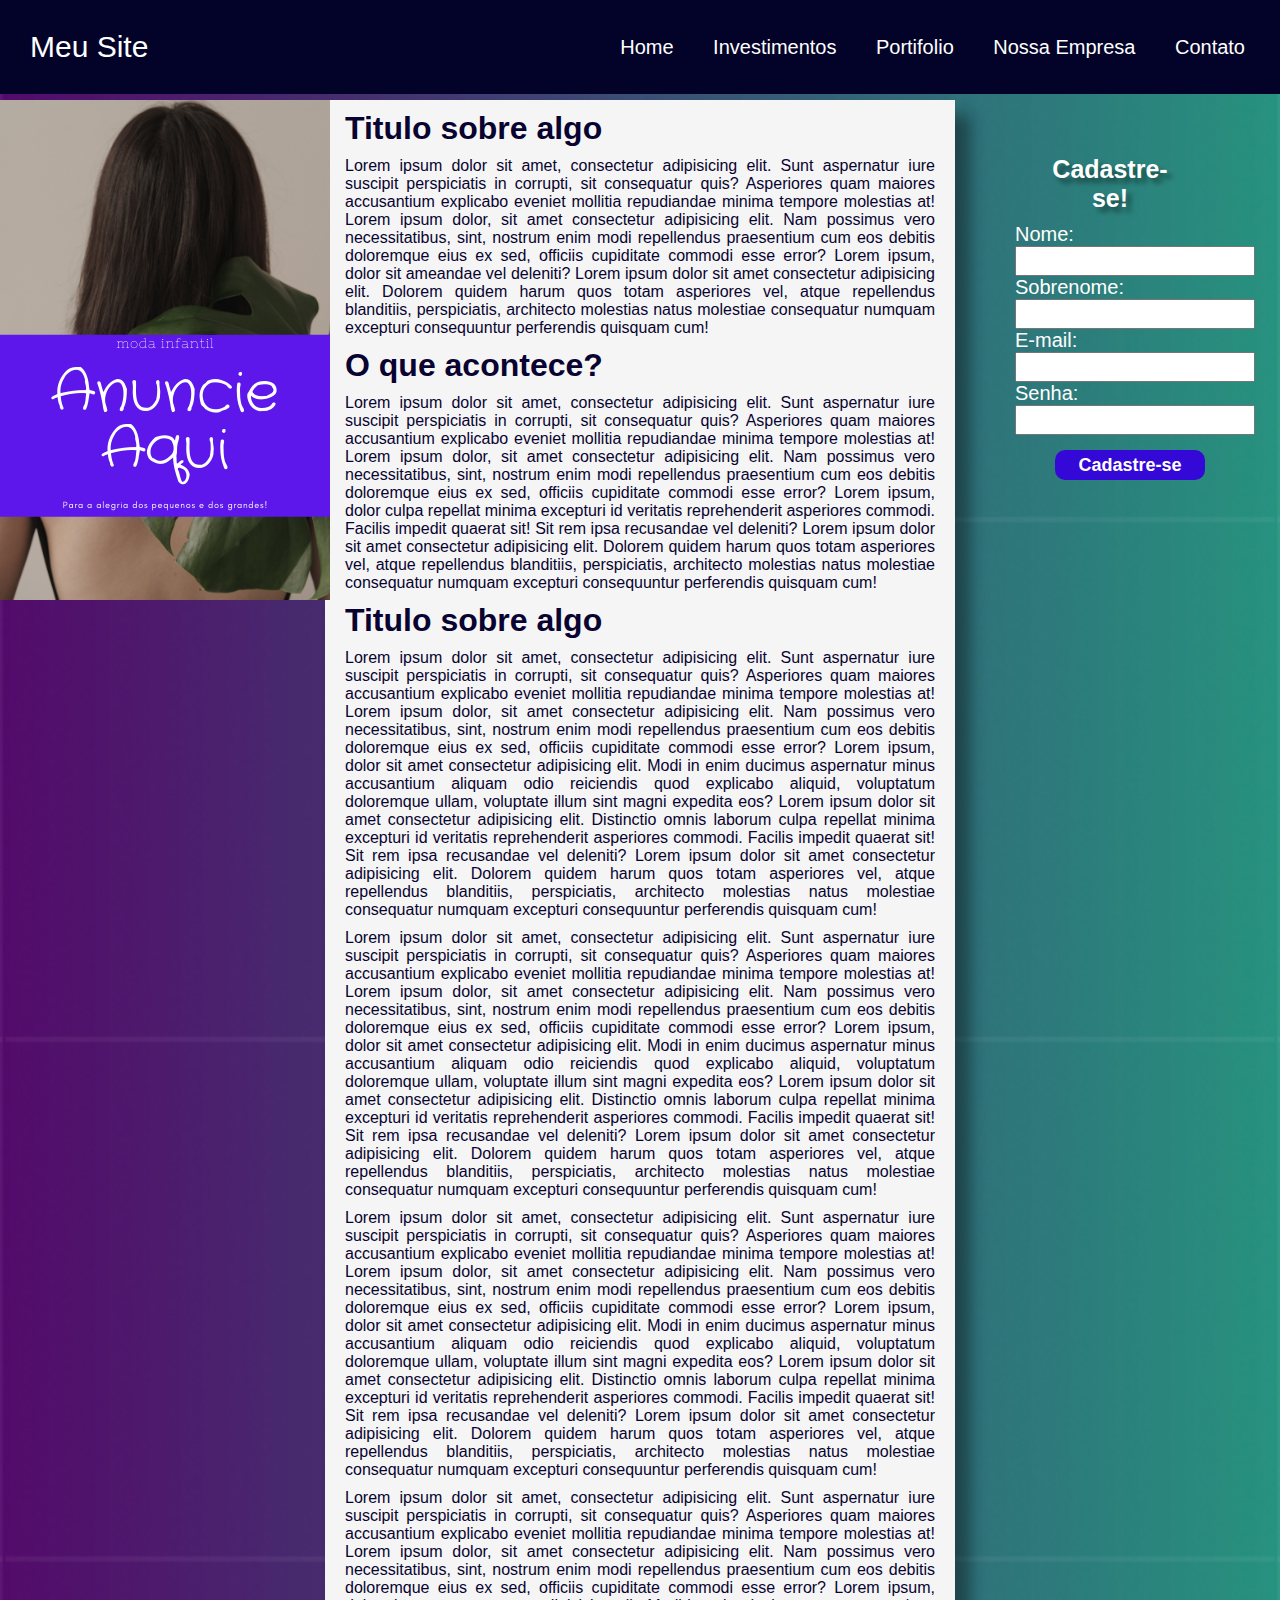
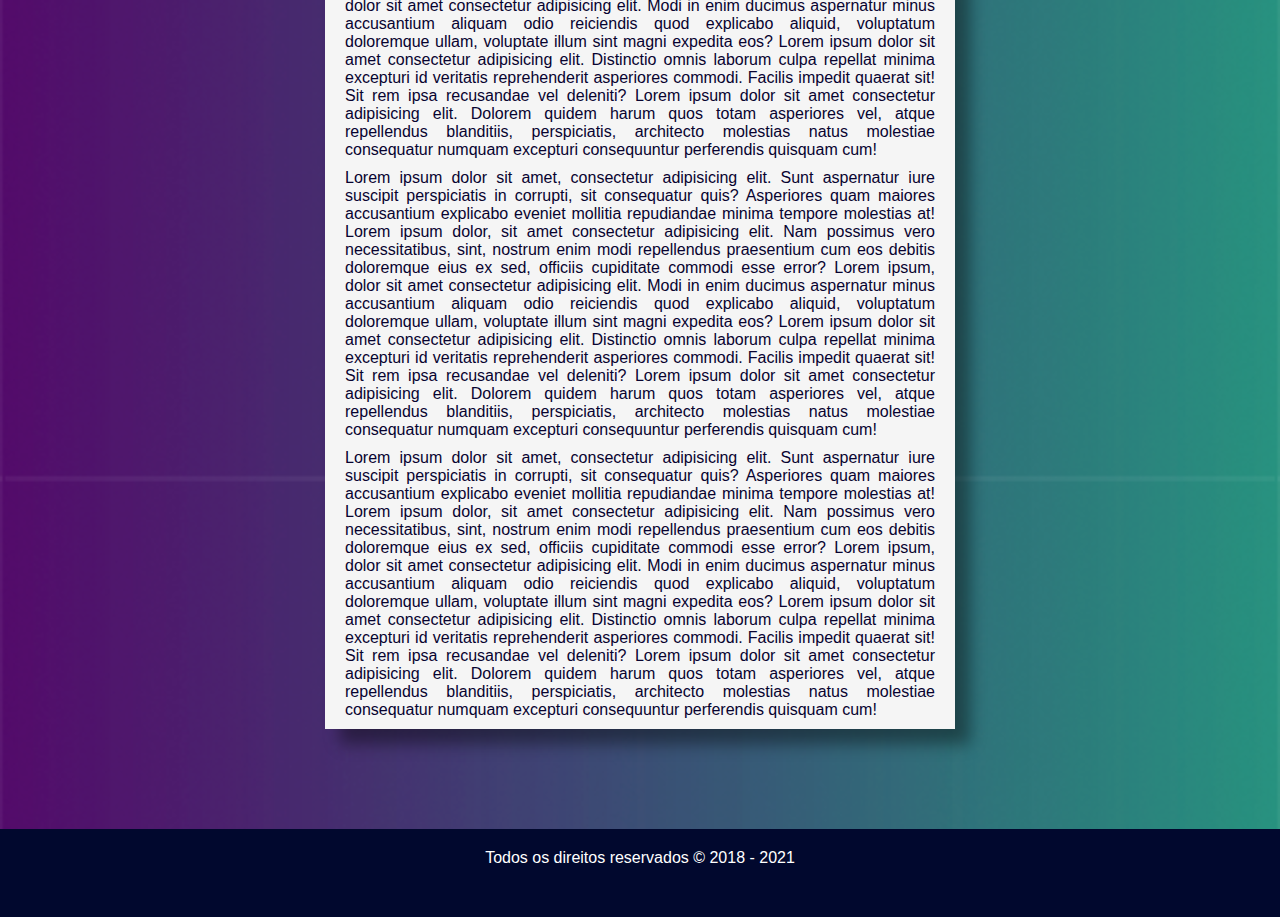
<file: teste.html>
<!DOCTYPE html>
<html lang="pt-br">
<head>
    <meta charset="UTF-8">
    <meta http-equiv="X-UA-Compatible" content="IE=edge">
    <meta name="viewport" content="width=device-width, initial-scale=1.0">
    <title>Um Novo Rumo</title>
    <link rel="stylesheet" href="https://cdnjs.cloudflare.com/ajax/libs/font-awesome/5.15.4/css/all.min.css">
    <style>
        * {
            margin: 0px;
            padding: 0px;
            text-decoration: none;
            box-sizing: border-box;
            font-family:sans-serif;
        }
        body {
            background-image: url(./imagens/fundo2.png);
            background-size: 100%;
            /*background-color: rgba(255, 255, 255, 0.336);*/
        }
        p, h1 {
            color:rgb(8, 3, 48);
            margin: 10px 20px;
        }
        article p {
            text-align: justify;
        }
        .navbar {
            background-color: rgb(3, 3, 41);
            padding: 30px;
            position: fixed;
            width: 100%;
            color: white;
            z-index: 101;
        }
        .max-width {
            max-width: 1300px;
            display: flex;
            align-items: center;
            z-index: 999;
            justify-content: space-between;
            z-index: 102;
            
        }
        .navbar .menu li {
            display: inline-block;
            margin-left: 25px;
        }
        .navbar .menu li a {
            font-size: 20px;
            font-weight: 500;
            color: white;
            padding-top: 10px;
            padding-bottom: 10px;
            padding-left: 5px;
            padding-right: 5px;
        }
        .navbar .menu li a:hover {
            background-color: white;
            color:rgb(3, 3, 41);
            border-radius: 7px;
        }
        .navbar .menu-btn {
            display: none;
            cursor: pointer;
        }
        .logo {
            font-size: 30px;
            color: white;
        }
        .logo a {
            color: white;
        }
        .submenu-home {
            display: none;
            /*width: 100px;*/
        }
        .especial {
            display: flex;
        }
        .banner1 {
            margin: 100px 0px;
            height: 500px;
            width: 25%;
            background-color: black;
            z-index: 100;
        }
        article {
            margin: 100px 5px;
            width: 50%;
            background-color: whitesmoke;
            box-shadow: 15px 15px 15px rgba(0, 0, 0, 0.397);
        }
        .banner2 {
            margin: 100px 0px;
            height:500px;
            width: 25%;
            /*background-color: rgba(22, 4, 88, 0.555);*/
            text-align: center;
            padding-right: 100px;
            z-index: 100;
        }
        form {
            margin: 25%;
            color: white;
            font-size: 20px;

        }
        form input {
            font-size: 18px;
            height: 30px;
            width: 240px;
        }
        form label {
            display: flex;
            color: rgb(255, 255, 255);
        }
        #submit {
            background-color: rgb(52, 8, 214);
            color: rgb(255, 255, 255);
            border-style: none;
            border-radius: 10px;
            font-weight: bold;
            margin-left: 40px;
            margin-top: 15px;
            height: 30px;
            width: 150px;
            cursor: pointer;
        }
        form h1 {
            font-size: 25px;
            margin-bottom: 10px;
            color: rgb(255, 255, 255);
            width: 150px;
            text-shadow: 5px 5px 5px rgba(0, 0, 0, 0.459);
        }
        footer {
            background-color: rgb(1, 8, 46);
            text-align: center;
            padding-bottom: 50px;
        }
        footer p {
            color:rgb(255, 255, 255);
            padding-top: 20px;
            padding-bottom: 0px;
            margin:0px;
        }
        @media (max-width: 747px){
            /*menu {
                display: none;
            }*/
            .navbar .menu-btn {
                display: block;
                z-index: 999;
            }
            .menu {
                background-color: brown;
                position: fixed;
                height: 100vh;
                width: 100%;
                left: -100%;
                top: 0;
                text-align:center;
                padding-top: 80px;
                transition: all 0.3s ease;
            }
            .navbar .menu.active {
                left: 0;
            }
            .navbar .menu li {
                display: block;
            }
            .navbar .menu li a {
                display: inline-block;
                margin: 13px 0px;
                font-size: 25px;
            }
            .banner1, article {
                display:none;
            }
            .banner2 {
                width: 100%;
                height: 100%;
                margin: 13%;
                text-align: center;
                align-items: center;
                /*margin: auto;*/
                
            }
            input {
                width: 250px;
                height: 35px;
                display: flex;
                margin: auto;
                margin-left: -30px;
                font-size: 21px;
            }
            #submit {
                margin: auto;
                text-align: center;
                padding-left: 20px;
                font-size: 20px;
                height: 40px;
                width:150px;
            }

        }
    </style>
</head>
<body>
    <nav class="navbar">
        <div class="max-width">
            <div class="logo">
                <a href="#">Meu Site</a>
            </div>
            <ul class="menu">
                <li class="sub">
                    <a href="#">Home</a>
                    <ul class="submenu-home">
                        <li><a href="#">Inicio</a></li>
                        <li><a href="#">Outro</a></li>
                        <li><a href="#">Vida</a></li>
                    </ul>
                </li>
                <li><a href="#">Investimentos</a></li>
                <li><a href="#">Portifolio</a></li>
                <li><a href="#">Nossa Empresa</a></li>
                <li><a href="#">Contato</a></li>
            </ul>
            <div class="menu-btn">
                <i class="fas fa-bars"></i>
            </div>
        </div>
    </nav>
    <main>
        <div class="especial">
            <div class="banner1">
                <img src="imagens/anuncie.png" width="330" height="500">
            </div>
        <article>
            <h1>Titulo sobre algo</h1>
            <p>Lorem ipsum dolor sit amet, consectetur adipisicing elit. Sunt aspernatur iure suscipit perspiciatis in corrupti, sit consequatur quis? Asperiores quam maiores accusantium explicabo eveniet mollitia repudiandae minima tempore molestias at! Lorem ipsum dolor, sit amet consectetur adipisicing elit. Nam possimus vero necessitatibus, sint, nostrum enim modi repellendus praesentium cum eos debitis doloremque eius ex sed, officiis cupiditate commodi esse error? Lorem ipsum, dolor sit ameandae vel deleniti? Lorem ipsum dolor sit amet consectetur adipisicing elit. Dolorem quidem harum quos totam asperiores vel, atque repellendus blanditiis, perspiciatis, architecto molestias natus molestiae consequatur numquam excepturi consequuntur perferendis quisquam cum!</p>
            <h1>O que acontece?</h1>
            <p>Lorem ipsum dolor sit amet, consectetur adipisicing elit. Sunt aspernatur iure suscipit perspiciatis in corrupti, sit consequatur quis? Asperiores quam maiores accusantium explicabo eveniet mollitia repudiandae minima tempore molestias at! Lorem ipsum dolor, sit amet consectetur adipisicing elit. Nam possimus vero necessitatibus, sint, nostrum enim modi repellendus praesentium cum eos debitis doloremque eius ex sed, officiis cupiditate commodi esse error? Lorem ipsum, dolor culpa repellat minima excepturi id veritatis reprehenderit asperiores commodi. Facilis impedit quaerat sit! Sit rem ipsa recusandae vel deleniti? Lorem ipsum dolor sit amet consectetur adipisicing elit. Dolorem quidem harum quos totam asperiores vel, atque repellendus blanditiis, perspiciatis, architecto molestias natus molestiae consequatur numquam excepturi consequuntur perferendis quisquam cum!</p>
            <h1>Titulo sobre algo</h1>
            <p>Lorem ipsum dolor sit amet, consectetur adipisicing elit. Sunt aspernatur iure suscipit perspiciatis in corrupti, sit consequatur quis? Asperiores quam maiores accusantium explicabo eveniet mollitia repudiandae minima tempore molestias at! Lorem ipsum dolor, sit amet consectetur adipisicing elit. Nam possimus vero necessitatibus, sint, nostrum enim modi repellendus praesentium cum eos debitis doloremque eius ex sed, officiis cupiditate commodi esse error? Lorem ipsum, dolor sit amet consectetur adipisicing elit. Modi in enim ducimus aspernatur minus accusantium aliquam odio reiciendis quod explicabo aliquid, voluptatum doloremque ullam, voluptate illum sint magni expedita eos? Lorem ipsum dolor sit amet consectetur adipisicing elit. Distinctio omnis laborum culpa repellat minima excepturi id veritatis reprehenderit asperiores commodi. Facilis impedit quaerat sit! Sit rem ipsa recusandae vel deleniti? Lorem ipsum dolor sit amet consectetur adipisicing elit. Dolorem quidem harum quos totam asperiores vel, atque repellendus blanditiis, perspiciatis, architecto molestias natus molestiae consequatur numquam excepturi consequuntur perferendis quisquam cum!</p>
            <p>Lorem ipsum dolor sit amet, consectetur adipisicing elit. Sunt aspernatur iure suscipit perspiciatis in corrupti, sit consequatur quis? Asperiores quam maiores accusantium explicabo eveniet mollitia repudiandae minima tempore molestias at! Lorem ipsum dolor, sit amet consectetur adipisicing elit. Nam possimus vero necessitatibus, sint, nostrum enim modi repellendus praesentium cum eos debitis doloremque eius ex sed, officiis cupiditate commodi esse error? Lorem ipsum, dolor sit amet consectetur adipisicing elit. Modi in enim ducimus aspernatur minus accusantium aliquam odio reiciendis quod explicabo aliquid, voluptatum doloremque ullam, voluptate illum sint magni expedita eos? Lorem ipsum dolor sit amet consectetur adipisicing elit. Distinctio omnis laborum culpa repellat minima excepturi id veritatis reprehenderit asperiores commodi. Facilis impedit quaerat sit! Sit rem ipsa recusandae vel deleniti? Lorem ipsum dolor sit amet consectetur adipisicing elit. Dolorem quidem harum quos totam asperiores vel, atque repellendus blanditiis, perspiciatis, architecto molestias natus molestiae consequatur numquam excepturi consequuntur perferendis quisquam cum!</p>
            <p>Lorem ipsum dolor sit amet, consectetur adipisicing elit. Sunt aspernatur iure suscipit perspiciatis in corrupti, sit consequatur quis? Asperiores quam maiores accusantium explicabo eveniet mollitia repudiandae minima tempore molestias at! Lorem ipsum dolor, sit amet consectetur adipisicing elit. Nam possimus vero necessitatibus, sint, nostrum enim modi repellendus praesentium cum eos debitis doloremque eius ex sed, officiis cupiditate commodi esse error? Lorem ipsum, dolor sit amet consectetur adipisicing elit. Modi in enim ducimus aspernatur minus accusantium aliquam odio reiciendis quod explicabo aliquid, voluptatum doloremque ullam, voluptate illum sint magni expedita eos? Lorem ipsum dolor sit amet consectetur adipisicing elit. Distinctio omnis laborum culpa repellat minima excepturi id veritatis reprehenderit asperiores commodi. Facilis impedit quaerat sit! Sit rem ipsa recusandae vel deleniti? Lorem ipsum dolor sit amet consectetur adipisicing elit. Dolorem quidem harum quos totam asperiores vel, atque repellendus blanditiis, perspiciatis, architecto molestias natus molestiae consequatur numquam excepturi consequuntur perferendis quisquam cum!</p>
            <p>Lorem ipsum dolor sit amet, consectetur adipisicing elit. Sunt aspernatur iure suscipit perspiciatis in corrupti, sit consequatur quis? Asperiores quam maiores accusantium explicabo eveniet mollitia repudiandae minima tempore molestias at! Lorem ipsum dolor, sit amet consectetur adipisicing elit. Nam possimus vero necessitatibus, sint, nostrum enim modi repellendus praesentium cum eos debitis doloremque eius ex sed, officiis cupiditate commodi esse error? Lorem ipsum, dolor sit amet consectetur adipisicing elit. Modi in enim ducimus aspernatur minus accusantium aliquam odio reiciendis quod explicabo aliquid, voluptatum doloremque ullam, voluptate illum sint magni expedita eos? Lorem ipsum dolor sit amet consectetur adipisicing elit. Distinctio omnis laborum culpa repellat minima excepturi id veritatis reprehenderit asperiores commodi. Facilis impedit quaerat sit! Sit rem ipsa recusandae vel deleniti? Lorem ipsum dolor sit amet consectetur adipisicing elit. Dolorem quidem harum quos totam asperiores vel, atque repellendus blanditiis, perspiciatis, architecto molestias natus molestiae consequatur numquam excepturi consequuntur perferendis quisquam cum!</p>
            <p>Lorem ipsum dolor sit amet, consectetur adipisicing elit. Sunt aspernatur iure suscipit perspiciatis in corrupti, sit consequatur quis? Asperiores quam maiores accusantium explicabo eveniet mollitia repudiandae minima tempore molestias at! Lorem ipsum dolor, sit amet consectetur adipisicing elit. Nam possimus vero necessitatibus, sint, nostrum enim modi repellendus praesentium cum eos debitis doloremque eius ex sed, officiis cupiditate commodi esse error? Lorem ipsum, dolor sit amet consectetur adipisicing elit. Modi in enim ducimus aspernatur minus accusantium aliquam odio reiciendis quod explicabo aliquid, voluptatum doloremque ullam, voluptate illum sint magni expedita eos? Lorem ipsum dolor sit amet consectetur adipisicing elit. Distinctio omnis laborum culpa repellat minima excepturi id veritatis reprehenderit asperiores commodi. Facilis impedit quaerat sit! Sit rem ipsa recusandae vel deleniti? Lorem ipsum dolor sit amet consectetur adipisicing elit. Dolorem quidem harum quos totam asperiores vel, atque repellendus blanditiis, perspiciatis, architecto molestias natus molestiae consequatur numquam excepturi consequuntur perferendis quisquam cum!</p>
            <p>Lorem ipsum dolor sit amet, consectetur adipisicing elit. Sunt aspernatur iure suscipit perspiciatis in corrupti, sit consequatur quis? Asperiores quam maiores accusantium explicabo eveniet mollitia repudiandae minima tempore molestias at! Lorem ipsum dolor, sit amet consectetur adipisicing elit. Nam possimus vero necessitatibus, sint, nostrum enim modi repellendus praesentium cum eos debitis doloremque eius ex sed, officiis cupiditate commodi esse error? Lorem ipsum, dolor sit amet consectetur adipisicing elit. Modi in enim ducimus aspernatur minus accusantium aliquam odio reiciendis quod explicabo aliquid, voluptatum doloremque ullam, voluptate illum sint magni expedita eos? Lorem ipsum dolor sit amet consectetur adipisicing elit. Distinctio omnis laborum culpa repellat minima excepturi id veritatis reprehenderit asperiores commodi. Facilis impedit quaerat sit! Sit rem ipsa recusandae vel deleniti? Lorem ipsum dolor sit amet consectetur adipisicing elit. Dolorem quidem harum quos totam asperiores vel, atque repellendus blanditiis, perspiciatis, architecto molestias natus molestiae consequatur numquam excepturi consequuntur perferendis quisquam cum!</p>
        </article>
        <div class="banner2">
            <!--<img src="../TESTE/imagens/imagem01.png" width="330" height="500">-->
            <form>
                <h1>Cadastre-se!</h1>
                <label for="name">Nome:</label>
                <input type="text" name="nome" id="nome"><br>
                <label for="sobrenome">Sobrenome:</label>
                <input type="text" name="sobrenome" id="sobrenome"><br>
                <label for="email">E-mail:</label>
                <input type="email" name="email" id="email"><br>
                <label for="senha">Senha:</label>
                <input type="password" name="senha" id="senha"><br>
                <input type="submit" name="submit" id="submit" value="Cadastre-se">
            </form>
        </div>
        </div>
    </main>
    <footer>
        <p>Todos os direitos reservados &copy; 2018 - 2021</p>
    </footer>
    <script src="https://ajax.googleapis.com/ajax/libs/jquery/3.6.0/jquery.min.js"></script>
    <script src="js/custom.js"></script>
</body>
</html>
</file>
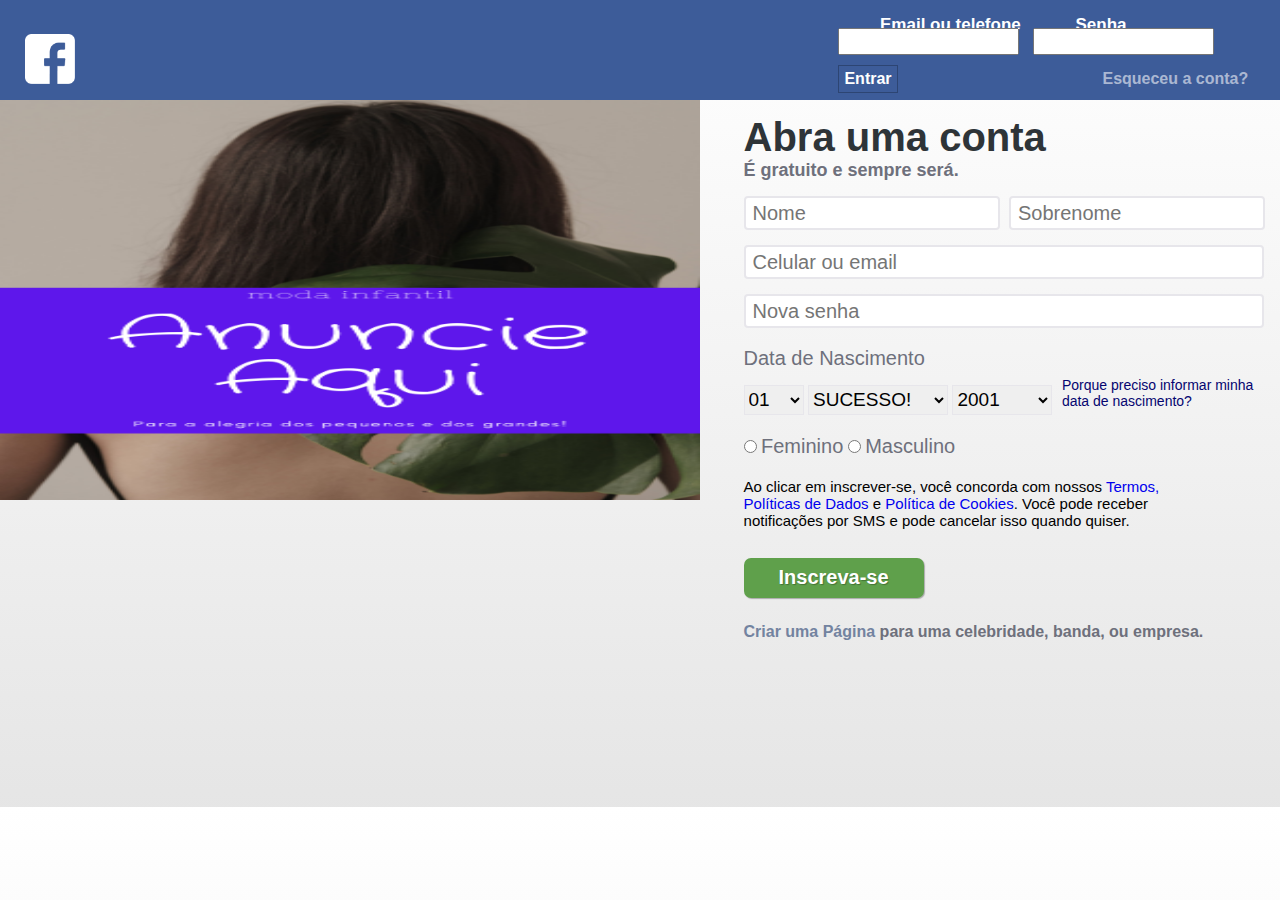
<file: teste02.html>
<!DOCTYPE html>
<html lang="pt-br">
<head>
    <meta charset="UTF-8">
    <meta http-equiv="X-UA-Compatible" content="IE=edge">
    <meta name="viewport" content="width=device-width, initial-scale=1.0">
    <title>Facebook</title>
    <style>
        *{
            text-decoration: none;
            margin: 0;
            padding: 0;
        }
        body {
            font-family: sans-serif;
            margin-bottom: 13%;
            background-color: hsl(0, 0%, 90%);
            background-image: linear-gradient(to bottom, white,hsl(0, 0%, 90%));

        }
        header {
            background-color: hsl(220deg 43% 42%);
            height: 100px;
        }
        .max-width {
            height:11px;
            margin-left: 25px;
            display: flex;
            justify-content: space-between;
            align-items: center;
        }
        .login {
            display: block;
            width: 100%;
            height: auto;
            align-items: center;
            margin-top: -30px;
            margin-left: 60%;
            
        }
        .login input {
            margin-left: 10px;
            height: 23px;
            margin-top: 10px;
        }
        .infologin {
            font-size: 17px;
            margin-top: 15px;
            margin-left: 830px;
            width: 35%;
            height: 50px;
            display: inline-block;
        }
        .infologin p {
            padding-left: 50px;
            display: inline;
            color: white;
            font-weight: bold;
            
        }
        .logo {
            padding-bottom: 20px;
        }
        #submit {
            height:28px;
            width: 60px;
            font-size: 16px;
            background-color: hsl(220deg 43% 42%);
            color: white;
            font-weight: bold;
            border-style: solid;
            border-width: 1px; 
            border-color: rgba(0, 0, 0, 0.247);
            }
            .tudo {
                display: flex;
                justify-content: space-between;
            }
            .cadastro {
                margin-right: 15px;
            }
            .cadastro #nome, #sobrenome {
                height: 30px;
                width: 245px;
                font-size: 20px;
                margin-top: 15px;
                border-style: solid;
                border-color: hsl(252deg 11% 91%);
                padding-left:  7px;
            }
            .cadastro #sobrenome {
                margin-left: 5px;
                border-style: solid;
                border-color: hsl(252deg 11% 91%);
                padding-left:  7px;
            }
            .cadastro #email {
                height: 30px;
                width: 509px;
                font-size: 20px;
                margin-top: 15px;
                border-style: solid;
                border-color: hsl(252deg 11% 91%);
                padding-left:  7px;
            }
            .cadastro #senha {
                height: 30px;
                width: 509px;
                font-size: 20px;
                margin-top: 15px;
                border-style: solid;
                border-color: hsl(252deg 11% 91%);
                padding-left:  7px;
            }
            .cadastro .texto-nascimento {
                margin-top: 19px;
                margin-bottom: 07px;
                font-size: 20px;
                color:hsl(232deg 6% 46%);
            }
            .cadastro #dia-nascimento {
                height: 30px;
                width: 60px;
                font-size: 19px;
                border-style: solid;
                border-color: hsl(252deg 11% 91%);
            }
            .cadastro #mes-nascimento {
                height: 30px;
                width: 140px;
                font-size: 19px;
                border-style: solid;
                border-color: hsl(252deg 11% 91%);
            }
            .cadastro #ano-nascimento {
                height: 30px;
                width: 100px;
                font-size: 19px;
                border-style: solid;
                border-color: hsl(252deg 11% 91%);
            }
            .cadastro .porque-nascimento {
                margin-left: 5px;
                height: 30px;
                width: 200px;
                font-size: 14px;
                display: inline-block;
                color:rgb(5, 5, 112);
            }
            .cadastro #feminino, #masculino {
                margin-top: 25px;
            }
            .c-feminino, .c-masculino {
                font-size: 20px;
                color:hsl(232deg 6% 46%);
            }
            .termos {
                margin-top: 20px;
                width: 450px;
                height: 80px;
                font-size: 15px;
            }
            #botao-cadastro {
                background-color: hsl(106deg 36% 46%);
                height: 40px;
                width: 180px;
                font-size: 20px;
                color: white;
                font-weight: bold;
                border: none;
                border-radius: 7px;
                text-shadow: 1px 1px 1px rgba(0, 0, 0, 0.281);
                box-shadow: 1px 1px 1px rgba(0, 0, 0, 0.281);
            }
            .criar-pagina {
                margin-top: 25px;
                color:hsl(232deg 6% 46%);
                font-weight: bold;
            }
            .criar-pagina a {
                color: hsl(219deg 19% 54%);
                font-weight: bolder;
            }
            .cadastro h1 {
                font-size: 40px;
                color: hsl(204deg 10% 20%);
                font-weight: bold;
                margin-top: 15px;
            }
            .cadastro h2 {
                color:hsl(232deg 6% 46%);
                font-size: 18px;
            }
            .cadastro input {
                border-radius: 4px;
            }
    </style>
</head>
<body>
    <header>
        <dv class="infologin">
            <p>Email ou telefone</p>
            <p>Senha</p>
        </dv>
        <div class="max-width">
            <div class="logo"><a href="#"><img src="imagens/logo.png" width="50" height="50"></a></div>
            <form action="dados.html" method="POST" class="login">
                <input type="email" id="email" name="email" required>
                <input type="password" id="senha" name="senha" required>
                <input type="submit" id="submit" name="submit" value="Entrar">
                <a href="#" class="esqueci-senha" style="color: rgba(255, 255, 255, 0.582); font-weight: bold; padding-left: 200px;">Esqueceu a conta?</a>
            </form>
        </div>
    </header>
    <main>
        <div class="tudo">
        <div class="banner">
            <img src="imagens/anuncie.png" width="700" height="400">
        </div>
        <div class="cadastro">
            <form>
                <h1>Abra uma conta</h1>
                <h2>É gratuito e sempre será.</h2>
                <input type="text" id="nome" name="nome" placeholder="Nome" required>
                <input type="text" id="sobrenome" name="sobrenome" placeholder="Sobrenome" required><br>
                <input type="email" id="email" name="email" placeholder="Celular ou email" required><br>
                <input type="password" id="senha" name="senha" placeholder="Nova senha" required><br>
                <p class="texto-nascimento">Data de Nascimento</p>
                <select id="dia-nascimento" required>
                    <option value="01">01</option>
                    <option value="02">02</option>
                    <option value="03">03</option>
                    <option value="04">04</option>
                    <option value="05">05</option>
                </select>
                <select id="mes-nascimento" required>
                    <option value="SUCESSO!">SUCESSO!</option>
                    <option value="Fevereiro">Fevereiro</option>
                    <option value="Março">Março</option>
                    <option value="Abril">Abril</option>
                    <option value="Maio">Maio</option>
                </select>
                <select id="ano-nascimento" required>
                    <option value="2001">2001</option>
                    <option value="2002">2002</option>
                    <option value="2003">2003</option>
                    <option value="2004">2004</option>
                    <option value="2005">2005</option>
                </select>
                <a href="#" class="porque-nascimento">Porque preciso informar minha data de nascimento?</a><br>
                <input type="radio" id="feminino" name="feminino" value="feminino">
                <label for="feminino" class="c-feminino">Feminino</label>
                <input type="radio" id="masculino" name="masculino" value="masculino">
                <label for="feminino" class="c-masculino">Masculino</label><br>
                <p class="termos">Ao clicar em inscrever-se, você concorda com nossos <a href="#">Termos, Políticas de Dados</a> e <a href="#">Política de Cookies</a>. Você pode receber notificações por SMS e pode cancelar isso quando quiser.</p>
                <input type="submit" id="botao-cadastro" name="submit" value="Inscreva-se">
                <p class="criar-pagina"><a href="#">Criar uma Página</a> para uma celebridade, banda, ou empresa.</p>
            </form>
        </div>
        </div>
    </main>
    <footer>

    </footer>
</body>
</html>
</file>
